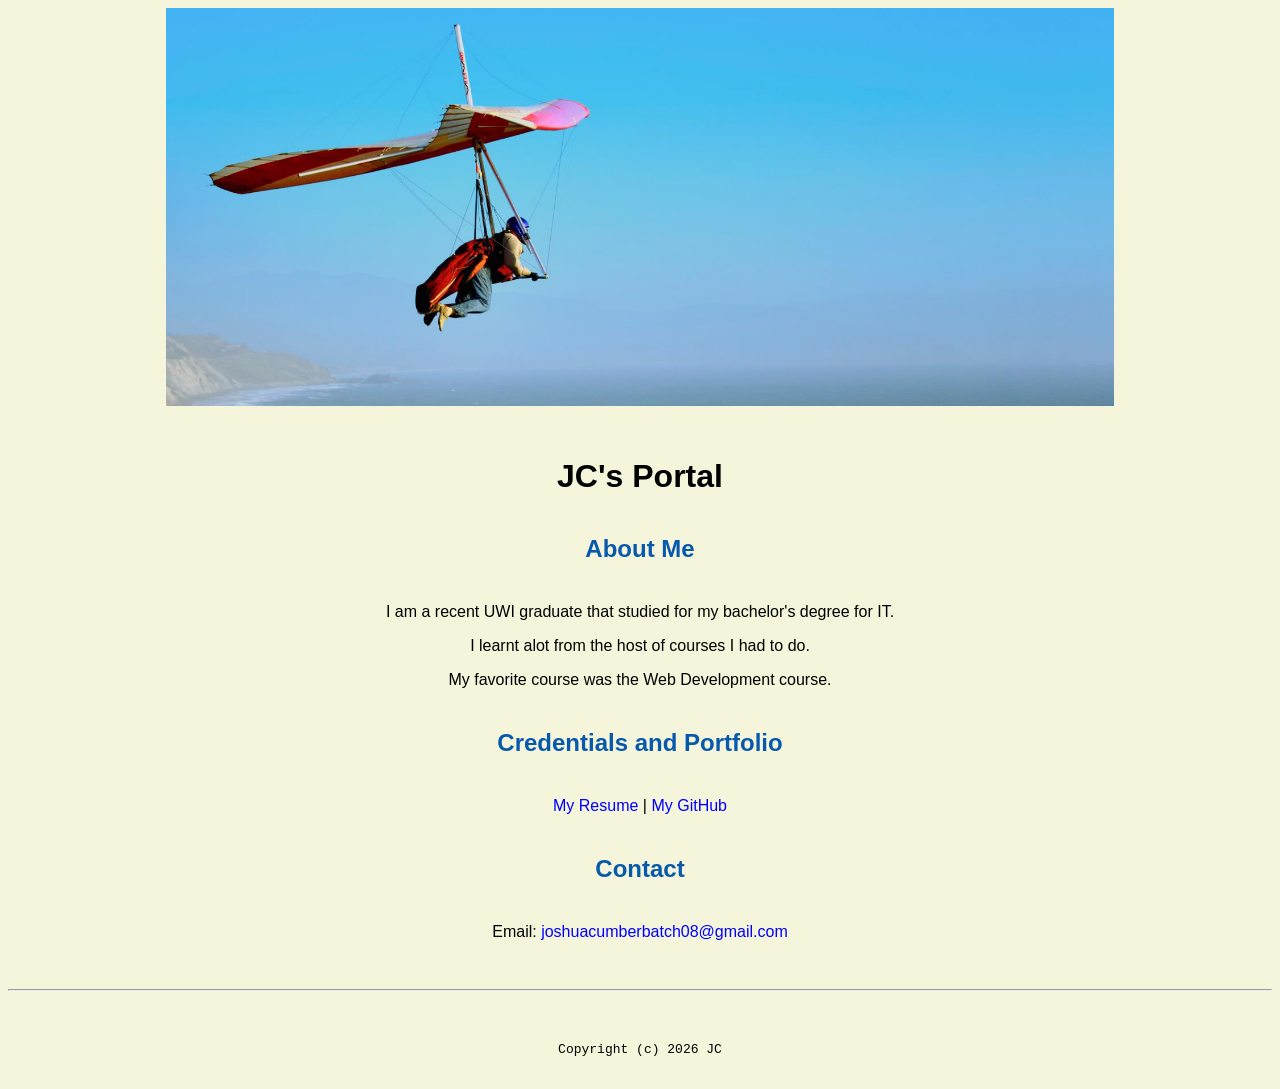
<file: index.html>
<!doctype html>

<!-- this is a comment for human! -->

<html lang="en">

  <header>
    <title> JC's Portal </title>
    <link rel="stylesheet" href="css/master.css">

    <link rel="Faviconicon" href="favicon.ico" type="image/x-icon">
    <link rel="shortcut" href="favicon.ico" type="image/x-icon">
    <meta name="viewport" content="widht-device-width, initial-scale-1, shrink-to-fil-no">
    <meta name="name" content="JC's Portal">
    <meta name="robots" content="noindex, nofollow">
  </header>

  <body>
    <img src="images/banner.jpg" width="75%" alt="banner">
    <h1>JC's Portal</h1>

      <h2>About Me</h2>

      <p> I am a recent UWI graduate that studied for my bachelor's degree for IT.</p>

      <p> I learnt alot from the host of courses I had to do.</p>

      <p> My favorite course was the Web Development course.</p>


      <h2> Credentials and Portfolio</h2>

      <p><a href="resume.html">My Resume</a> | <a href="https://github.com/ItsyaboyJC">My GitHub</a></p>

      <h2> Contact </h2>

      <p> Email: <a href="mailto:joshuacumberbatch08@gmail.com">joshuacumberbatch08@gmail.com</a></p>



  </body>

  <footer>
    <hr>

    <code>Copyright (c) 2026 JC</code>
  </footer>

</html>
</file>
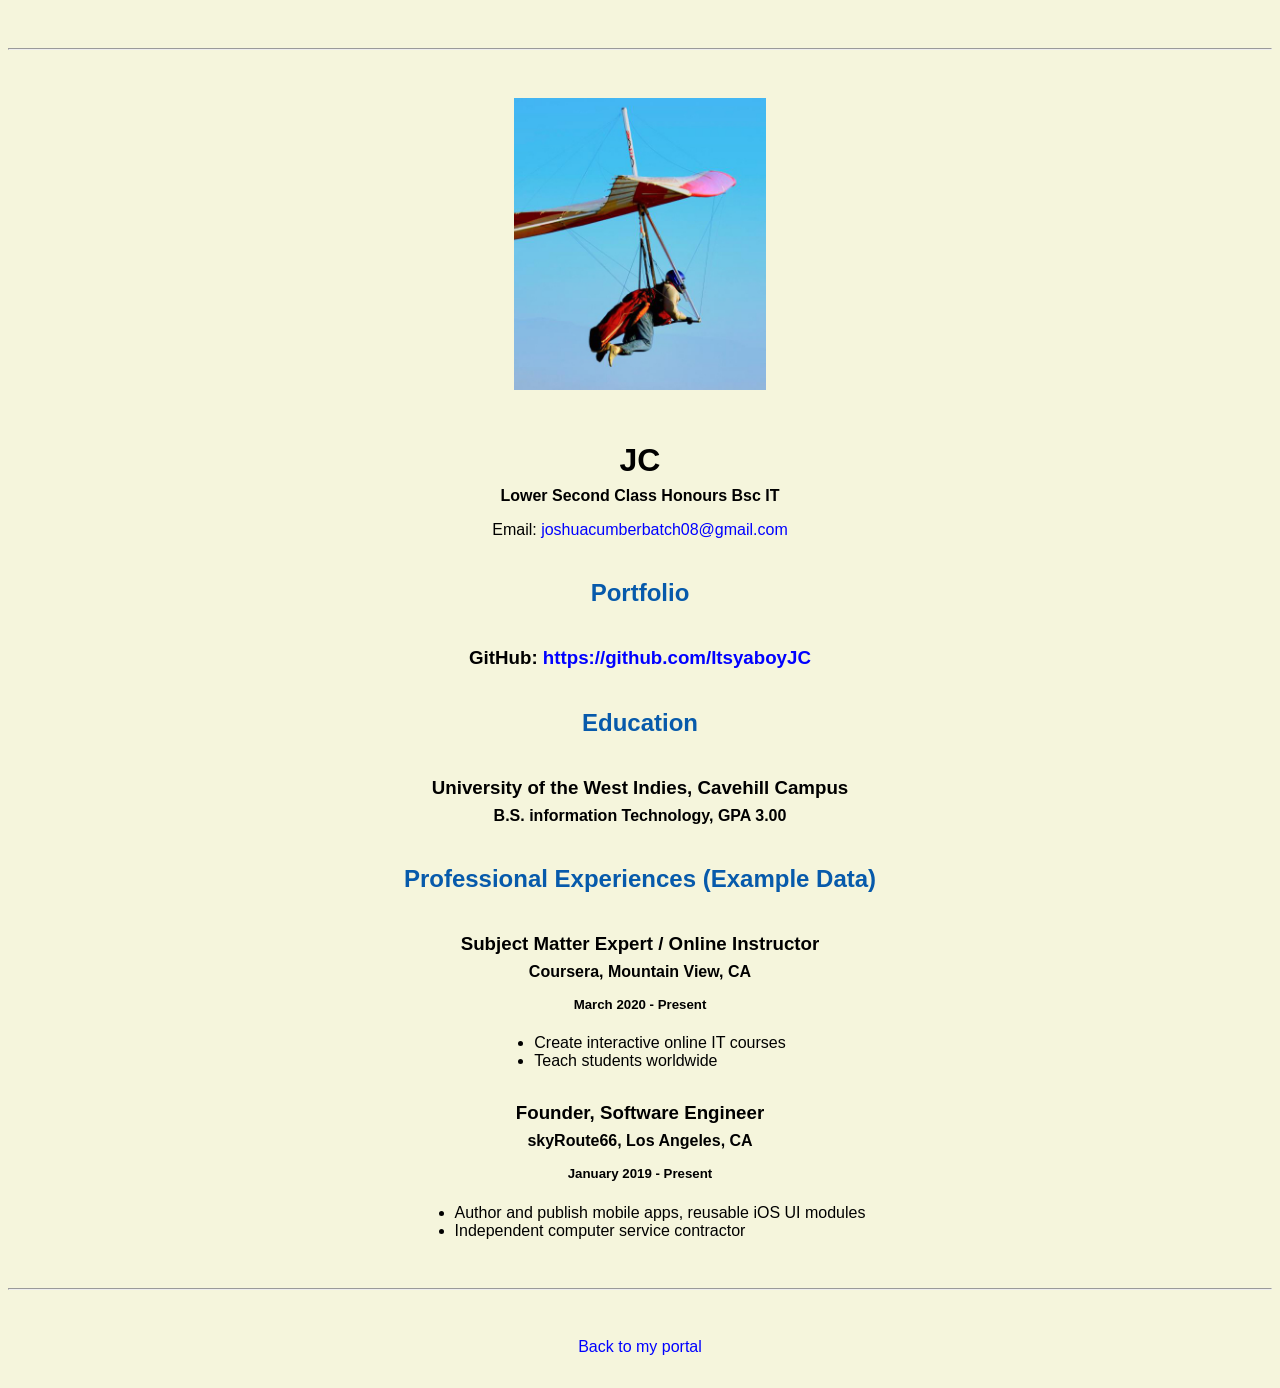
<file: resume.html>
<!doctype html>

<!-- this is a comment for human! -->

<html lang="en">

  <header>
    <title>JC's Resume</title>
      <link rel="stylesheet" href="css/master.css">
      <link rel="Faviconicon" href="favicon.ico" type="image/x-icon">
      <link rel="shortcut" href="favicon.ico" type="image/x-icon">
      <meta name="viewport" content="widht-device-width, initial-scale-1, shrink-to-fil-no">
      <meta name="name" content="JC's Portal">
      <meta name="robots" content="noindex, nofollow">
  </header>

  <body>
    <hr>

    <img src="images/headshot.jpg" alt="Harrison Kong's headshot" width="20%">

    <h1>JC</h1>
    <h4>Lower Second Class Honours Bsc IT</h4>

    <p>Email: <a href="mailto:joshuacumberbatch08@gmail.com" target="_blank">joshuacumberbatch08@gmail.com</a></p>
    <!-- don't post physical address, personal phone number or other personal information on the web! -->

    <h2>Portfolio</h2>
      <h3>GitHub: <a href="https://github.com/ItsyaboyJC" target="_blank">https://github.com/ItsyaboyJC</a></h3>

    <h2>Education</h2>

    <h3>University of the West Indies, Cavehill Campus</h3>
    <h4>B.S. information Technology, GPA 3.00</h4>

    <h2>Professional Experiences (Example Data)</h2>

    <h3>Subject Matter Expert / Online Instructor</h3>
    <h4>Coursera, Mountain View, CA</h4>
    <h5>March 2020 - Present</h5>
      <ul>
        <li>Create interactive online IT courses</li>
        <li>Teach students worldwide</li>
      </ul>

    <h3>Founder, Software Engineer</h3>
    <h4>skyRoute66, Los Angeles, CA</h4>
    <h5>January 2019 - Present</h5>
      <ul>
        <li>Author and publish mobile apps, reusable iOS UI modules</li>
        <li>Independent computer service contractor</li>
      </ul>
  </body>

  <footer>
  <hr>
  <p><a href="index.html">Back to my portal</a><p>
  </footer>

</html>
</file>
<file: css/master.css>
/* Cascading stylesheet for the website */

/* Text inside these asterisks and slashes are comments for human */

  a {
    /* set the text color to blue here */
    color: blue;
    text-decoration: none; /* This means we do not want hyperlinks to be underlined */
  }

  a:hover {
    /* set the text color to red here */
    color: red;
    text-decoration: none; /* This means we do not want hyperlinks to be underlined */
  }

  body {
    /* set the background color here */
    background-color: beige;
    /* set the text color to black here */
    color: black;
    /* set the font here */
    font-family: Arial, Helvetica, sans-serif;
    /* set the text alignment here */
    text-align: center;
   }

  footer {
    margin-top: 2rem;
    margin-bottom: 2rem;
  }

  h1 {
    margin-bottom: 0.5rem;
    margin-top: 3rem;
   }

  h2 {
    color: #075AAB;/* set the text color of to #075AAB here */
    margin-bottom: 2.5rem;
    margin-top: 2.5rem;
   }

  h3 {
    margin-bottom: 0;
    margin-top: 2rem;
  }

  h4 {
    margin-bottom: 1rem;
    margin-top: 0.5rem;
  }

  h5 {
    margin-top: 0.5rem;
  }

  hr {
    margin-bottom: 3rem;
    margin-top: 3rem;
  }

  /* this controls how the bullet points in the resume page looks */
  ul {
    display: table;
    margin: 0 auto;
    text-align: left;
  }
</file>
